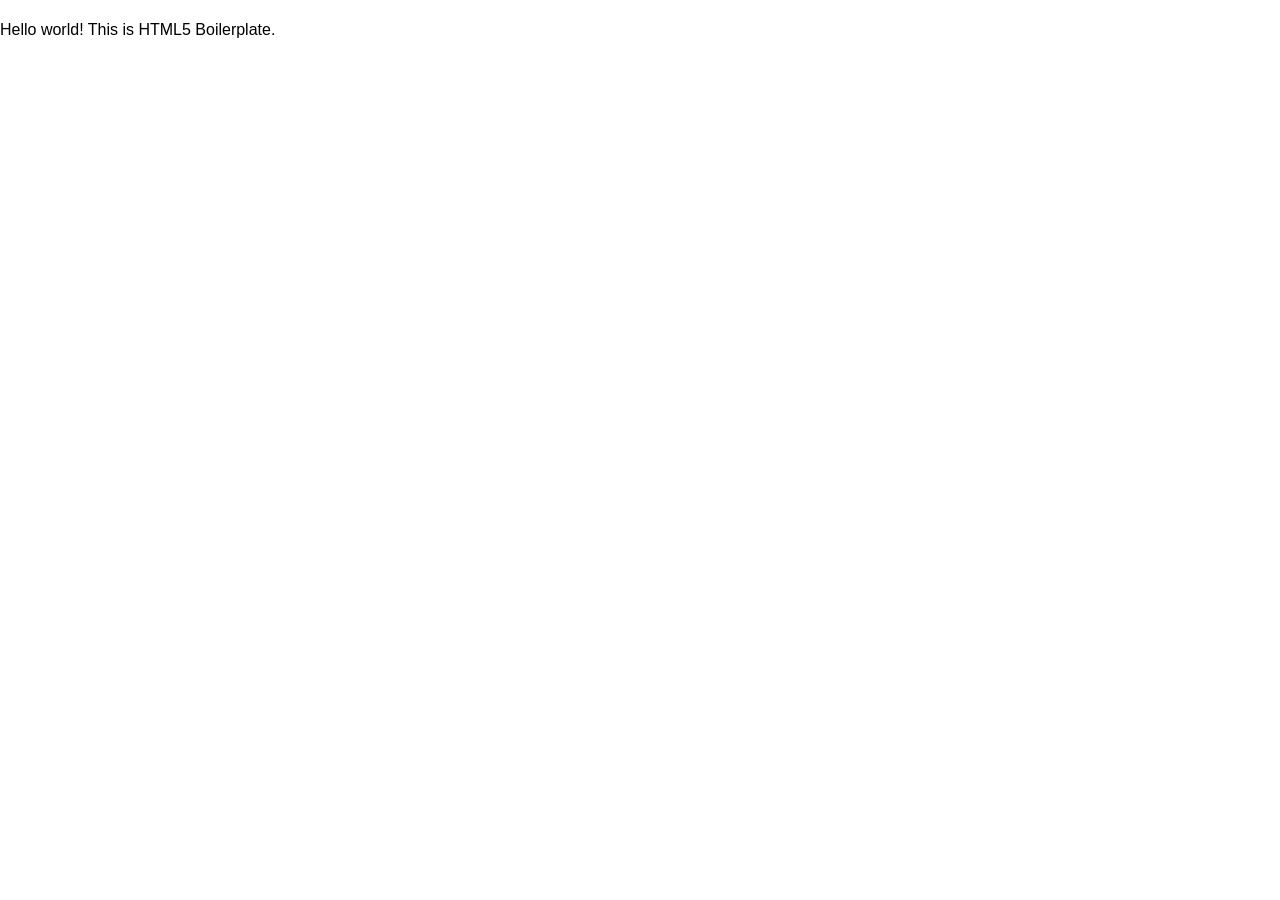
<file: index.html>
<!doctype html>
<html>
    <head>
        <!-- Based on h5bp/html5-boilerplate [https://github.com/h5bp/html5-boilerplate] -->
        <meta charset="utf-8">
        <title></title>
        <meta name="description" content="">
        <meta name="viewport" content="width=device-width, initial-scale=1">
        <link rel="stylesheet" href="css/main.css">
    </head>
    <body>
        <!-- Add your site or application content here -->
        <p>Hello world! This is HTML5 Boilerplate.</p>
        <script type="text/javascript" src="js/main.js"></script>
    </body>
</html>
</file>
<file: css/main.css>
/*-------------------
Style Sheet for {Project name and url}

author: {name}
email: {email}
website: {portfolio}
---------------------*/

/*
	Vendor imports (libs etc)
*/
@import 'vendor/normalize.css';
@import 'vendor/browserupgrade.css';

/*
	Our imports
*/
@import 'lib/typography.css';
</file>
